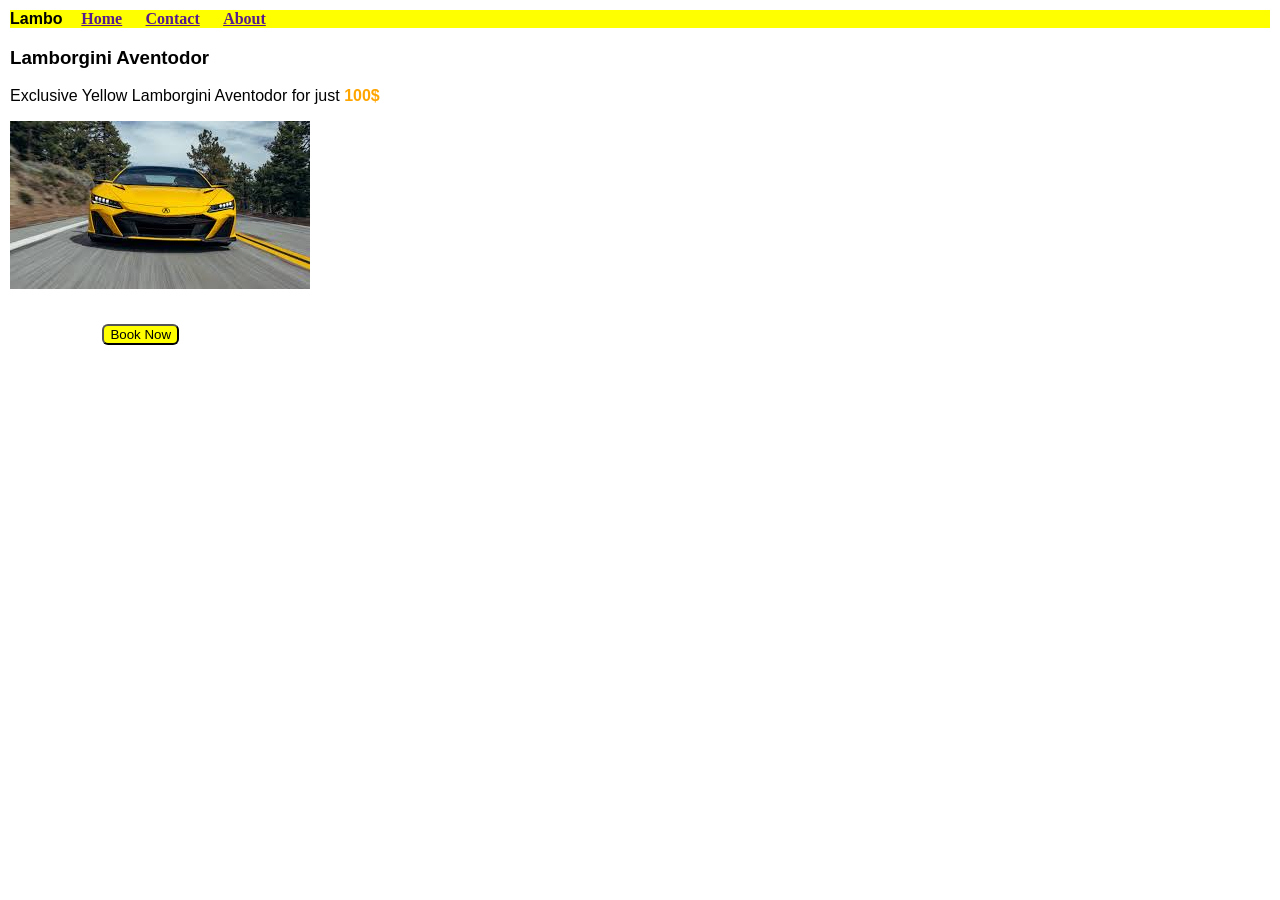
<file: index.html>
<html>
    <head>
        <title>First Website Demo</title>
        <link rel="stylesheet" href="style.css" >
    </head>
    <body>
        <header class="navbar">
            <div> <b>Lambo</b></div> 
               <nav> 
                <a href src="#">Home</a>
                <a href src="#">Contact</a>
                <a href src="#">About</a>
              </nav> 
        </header>
        <section class="hero">
            <div >
                <h3>Lamborgini Aventodor</h3>
                <p>Exclusive Yellow Lamborgini Aventodor for just <b class="bold"> 100$</b></p>
             
                <image src="carimage.jpg" alt="Lamborgini">
                <button class="b"> Book Now </button>   
             </div>  
        </section>
    </body>
</html>
</file>
<file: style.css>
body{
    margin: 10;
    font-family: sans-serif;
    background: #ffffff;
}

.bold{
    color: orange;
}

.navbar{
    display: flex;
    background-color:yellow;
    justify-content:baseline;
    padding: 1cm,2cm;
    box-shadow: grey;
}


.navbar a{
    font-weight: bolder;
    margin-left: 0.5cm;
    font-family: serif;
}

.hero{
  display:ruby-text;
  justify-content:space-around;
  align-items:center;
  padding: 1cm,1.5cm;
}

button {
  background: yellow;
  color: black;
  border-radius: 6px;;
  transition: background 0.3s ease;
}

button:hover {
  background: #dae546;
}

.hero .b{
    position: absolute;
    top: 36%;
    left: 8%;
}
</file>
<file: 1WebsiteDemo.css>
body{
    margin: 10;
    font-family: sans-serif;
    background: #ffffff;
}

.bold{
    color: orange;
}

.navbar{
    display: flex;
    background-color:yellow;
    justify-content:baseline;
    padding: 1cm,2cm;
    box-shadow: grey;
}


.navbar a{
    font-weight: bolder;
    margin-left: 0.5cm;
    font-family: serif;
}

.hero{
  display:ruby-text;
  justify-content:space-around;
  align-items:center;
  padding: 1cm,1.5cm;
}

button {
  background: yellow;
  color: black;
  border-radius: 6px;;
  transition: background 0.3s ease;
}

button:hover {
  background: #dae546;
}

.hero .b{
    position: absolute;
    top: 36%;
    left: 8%;
}
</file>
